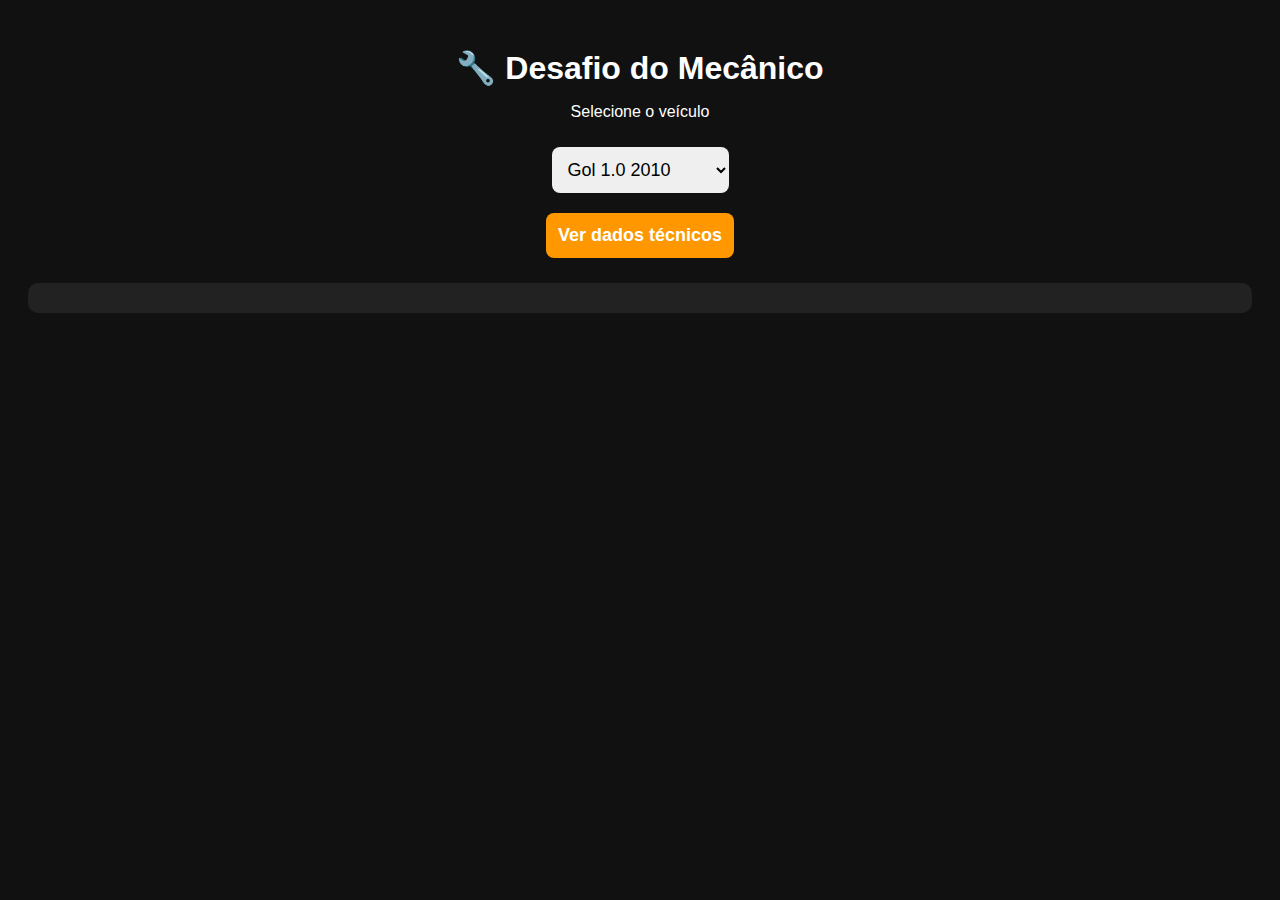
<file: index.html>
<!DOCTYPE html>
<html>
<head>
<meta charset="UTF-8">
<title>Desafio do Mecânico</title>
<style>
body{
background:#111;
color:white;
font-family:Arial;
text-align:center;
padding:20px;
}
select, button{
padding:12px;
margin:10px;
font-size:18px;
border-radius:8px;
border:none;
}
button{
background:#ff9800;
color:white;
font-weight:bold;
cursor:pointer;
}
.card{
background:#222;
padding:15px;
border-radius:10px;
margin-top:15px;
}
h1{margin-bottom:10px;}
.quiz{margin-top:20px;}
</style>
</head>
<body>

<h1>🔧 Desafio do Mecânico</h1>
<p>Selecione o veículo</p>

<select id="carro"></select>
<br>
<button onclick="mostrar()">Ver dados técnicos</button>

<div id="info" class="card"></div>

<div id="quiz-container" class="card" style="display:none;">
<h2 id="pergunta"></h2>
<div id="opcoes"></div>
<button onclick="proximaPergunta()">Próxima pergunta</button>
<p id="contador"></p>
</div>

<script>
// ====== BASE DE CARROS ======
const carros = {
"Gol 1.0 2010":{motor:"1.0 8v flex",oleo:"5w40",capacidade:"3.5L",correia:"Correia dentada",ignicao:"1-3-4-2",problemas:"Bobina, TBI suja"},
"Uno 1.0 2012":{motor:"1.0 Fire",oleo:"15w40",capacidade:"3L",correia:"Correia dentada",ignicao:"1-3-4-2",problemas:"Marcha lenta irregular"},
"Onix 1.4 2015":{motor:"1.4 SPE/4",oleo:"5w30",capacidade:"4L",correia:"Correia dentada",ignicao:"1-3-4-2",problemas:"Bobina, cânister"},
"HB20 1.6 2016":{motor:"1.6 Gamma",oleo:"5w30",capacidade:"3.6L",correia:"Corrente",ignicao:"1-3-4-2",problemas:"Sonda lambda"},
"Ka 1.0 2019":{motor:"1.0 3cc",oleo:"5w20",capacidade:"3.3L",correia:"Correia dentada",ignicao:"1-2-3",problemas:"Correia banhada"},
"Corolla 1.8 2010":{motor:"1.8 VVTi",oleo:"5w30",capacidade:"4.2L",correia:"Corrente",ignicao:"1-3-4-2",problemas:"Bico sujo"}
}

// ====== POPULAR SELECT AUTOMATICAMENTE ======
let select=document.getElementById("carro")
for(let c in carros){ select.innerHTML+=`<option>${c}</option>` }

// ====== MOSTRAR DADOS DO VEÍCULO ======
function mostrar(){
let c=select.value
let d=carros[c]
document.getElementById("info").innerHTML=
`🔧 Motor: ${d.motor}<br>
🔧 Óleo: ${d.oleo}<br>
🔧 Capacidade: ${d.capacidade}<br>
🔧 Distribuição: ${d.correia}<br>
🔧 Ignição: ${d.ignicao}<br>
⚠ Problemas comuns: ${d.problemas}<br><br>
<button onclick="iniciarQuiz()">Iniciar Quiz</button>`
}

// ====== BASE DE PERGUNTAS (50 PERGUNTAS NIVEL SENAI) ======
const perguntas=[
{q:"Qual a função do torque na manutenção do motor?",o:["Ajustar velas","Apertar parafusos corretamente","Lubrificar óleo","Verificar filtros"],a:1},
{q:"Qual é a ordem de ignição de um motor 4 cilindros?",o:["1-2-3-4","1-3-4-2","1-4-2-3","2-1-4-3"],a:1},
{q:"O que significa trepidação na embreagem?",o:["Desgaste do disco","Óleo baixo","Filtro sujo","Bateria fraca"],a:0},
{q:"Qual óleo recomendado para um motor 1.0 flex?",o:["5w40","15w40","10w30","20w50"],a:0},
{q:"Qual componente regula a mistura de ar e combustível?",o:["TBI","Velas","Correia","Alternador"],a:0},
{q:"Qual problema causa marcha lenta irregular?",o:["Sensor rotação","Filtro de óleo","Pastilha de freio","Radiador"],a:0},
{q:"O que é bobina de ignição?",o:["Peça do arrefecimento","Dispositivo que gera faísca","Filtro de combustível","Sensor MAP"],a:1},
{q:"Como identificar falha em injeção eletrônica?",o:["Motor falhando, luz acesa","Som alto no escapamento","Óleo escuro","Correia esticada"],a:0},
{q:"Para que serve a correia dentada?",o:["Apertar pneus","Sincronizar motor","Lubrificar motor","Ajustar freio"],a:1},
{q:"Qual sintoma de TBI suja?",o:["Falha de aceleração","Bateria fraca","Freio baixo","Estouro no escapamento"],a:0},
// Adicione mais 40 perguntas nesse formato
]

// ====== QUIZ ======
let index=0
let acertos=0

function iniciarQuiz(){
document.getElementById("quiz-container").style.display="block"
document.getElementById("info").style.display="none"
index=0
acertos=0
mostrarPergunta()
}

function mostrarPergunta(){
let p=perguntas[index]
document.getElementById("pergunta").innerText=`${index+1}. ${p.q}`
let opcoesDiv=document.getElementById("opcoes")
opcoesDiv.innerHTML=""
for(let i=0;i<p.o.length;i++){
let b=document.createElement("button")
b.innerText=p.o[i]
b.onclick=function(){verificar(i)}
opcoesDiv.appendChild(b)
}
document.getElementById("contador").innerText=`Pergunta ${index+1} de ${perguntas.length}`
}

function verificar(i){
if(i===perguntas[index].a){ acertos++ }
index++
if(index<perguntas.length){ mostrarPergunta() }
else{ finalizarQuiz() }
}

function proximaPergunta(){ mostrarPergunta() }

function finalizarQuiz(){
document.getElementById("quiz-container").innerHTML=
`<h2>Resultado</h2>
<p>Você acertou ${acertos} de ${perguntas.length}</p>
<button onclick="location.reload()">Jogar novamente</button>`
}

</script>

</body>
</html>
</file>
